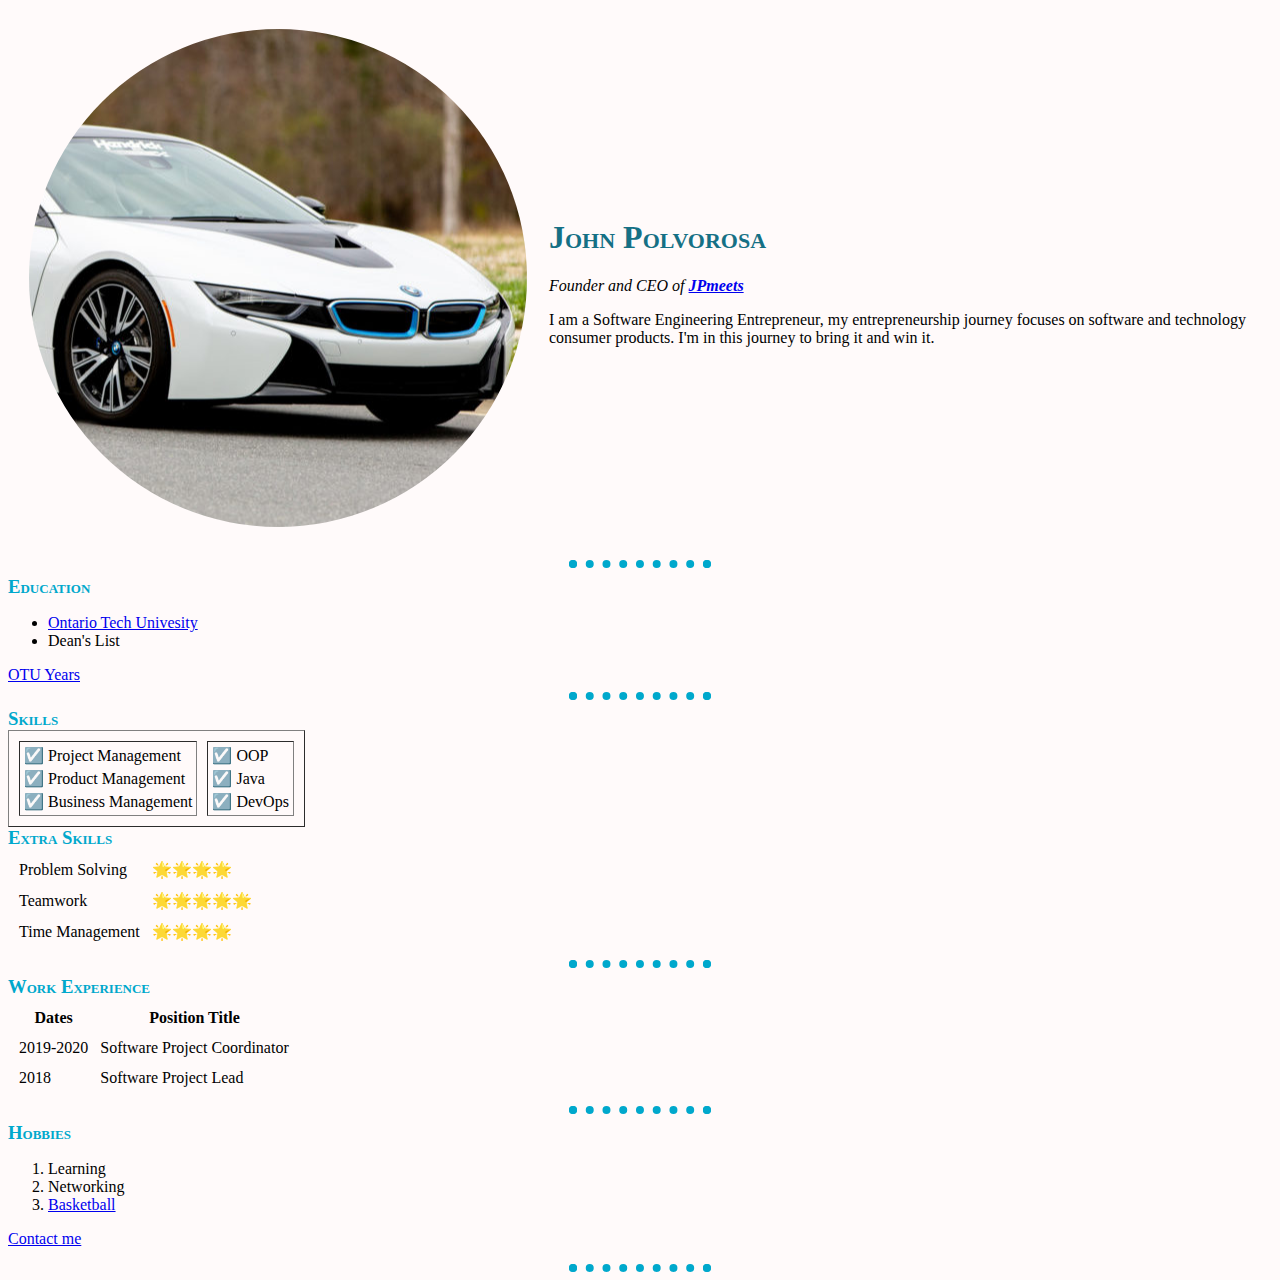
<file: index.html>
<!DOCTYPE html>
<html lang="en">
    <head>
    <meta charset="UTF-8">
    <meta name="viewport" content="width=device-width, initial-scale=1.0">
    <meta name="description" content="JP's first website on only HTML">
    <title>💪 JP's First Personal Site</title>
    <link rel="stylesheet" href="css/styles.css">
</head>

<body>
    <table cellspacing="20">
        <tr>
            <td><img src="images/circle-cropped.png" alt="BMW I8 SEO@@@"> </td>
            <td>
                <h1>John Polvorosa</h1>
                <!-- <em>Affects <strong>EVEN MORE THIS </strong>SEO!</em> -->
                <p><em>Founder and CEO of <strong><a href="https://linkedin.com">JPmeets</a>
                    </strong></em></p>
                <p>I am a Software Engineering Entrepreneur, my entrepreneurship journey focuses on software and technology consumer products. 
                    I'm in this journey to bring it and win it.
                </p>
            </td>
        </tr>
    </table>

    <hr>
    <h3>Education</h3>
    <ul>
        <li><a href="https://ontariotechu.ca/">Ontario Tech Univesity</a></li>
        <li>Dean's List</li>
    </ul>
    <a href="OTUyears.html">OTU Years</a>
    <hr>

    <h3>Skills</h3>
    <table border="1" cellspacing="10">
        <tr>
            <td>
                <table>
                    <tr>
                        <td>☑️ </td>
                        <td>Project Management</td>
        
                    </tr>
                    <tr>
                        <td>☑️ </td>
                        <td>Product Management</td>
                    </tr>
                    <tr>
                        <td>☑️ </td>
                        <td>Business Management</td>   
                    </tr>
                </table>
            </td>
            <td>
                <table>
                    <tr>
                        <td>☑️ </td>
                        <td>OOP</td>
                    </tr>
                    <tr>
                        <td>☑️ </td>
                        <td>Java</td>
                    </tr>
                    <tr>
                        <td>☑️ </td>
                        <td>DevOps</td>  
                    </tr>
                </table>
            </td>
        </tr>
    </table>

    <h3>Extra Skills</h3>
    <table cellspacing="10">
        <tr>
            <td>Problem Solving</td>
            <td>🌟🌟🌟🌟</td>
        </tr>
        <tr>
            <td>Teamwork</td>
            <td>🌟🌟🌟🌟🌟</td>  
        </tr>
        <tr>
            <td>Time Management</td>
            <td>🌟🌟🌟🌟</td>
        </tr>
    </table>

    <hr>
        
    <h3>Work Experience</h3>
    <table cellspacing="10">
        <thead>
            <tr>
                <th>Dates</th>
                <th>Position Title</th>
            </tr>
        </thead>
        <tbody>
            <tr>
                <td>2019-2020</td>
                <td>Software Project Coordinator</td>
            </tr>
            <tr>
                <td>2018</td>
                <td>Software Project Lead</td>
            </tr>
        </tbody>
        <tfoot>

        </tfoot>


    </table>

    <hr>
    <h3>Hobbies</h3>
    <ol>
        <li>Learning</li>
        <li>Networking</li>
        <li><a href="https://nba.com">Basketball</a></li>
    </ol>

    <p><a href="Contact.html">Contact me</a></p> 
    <hr>

</body>
</html>
</file>
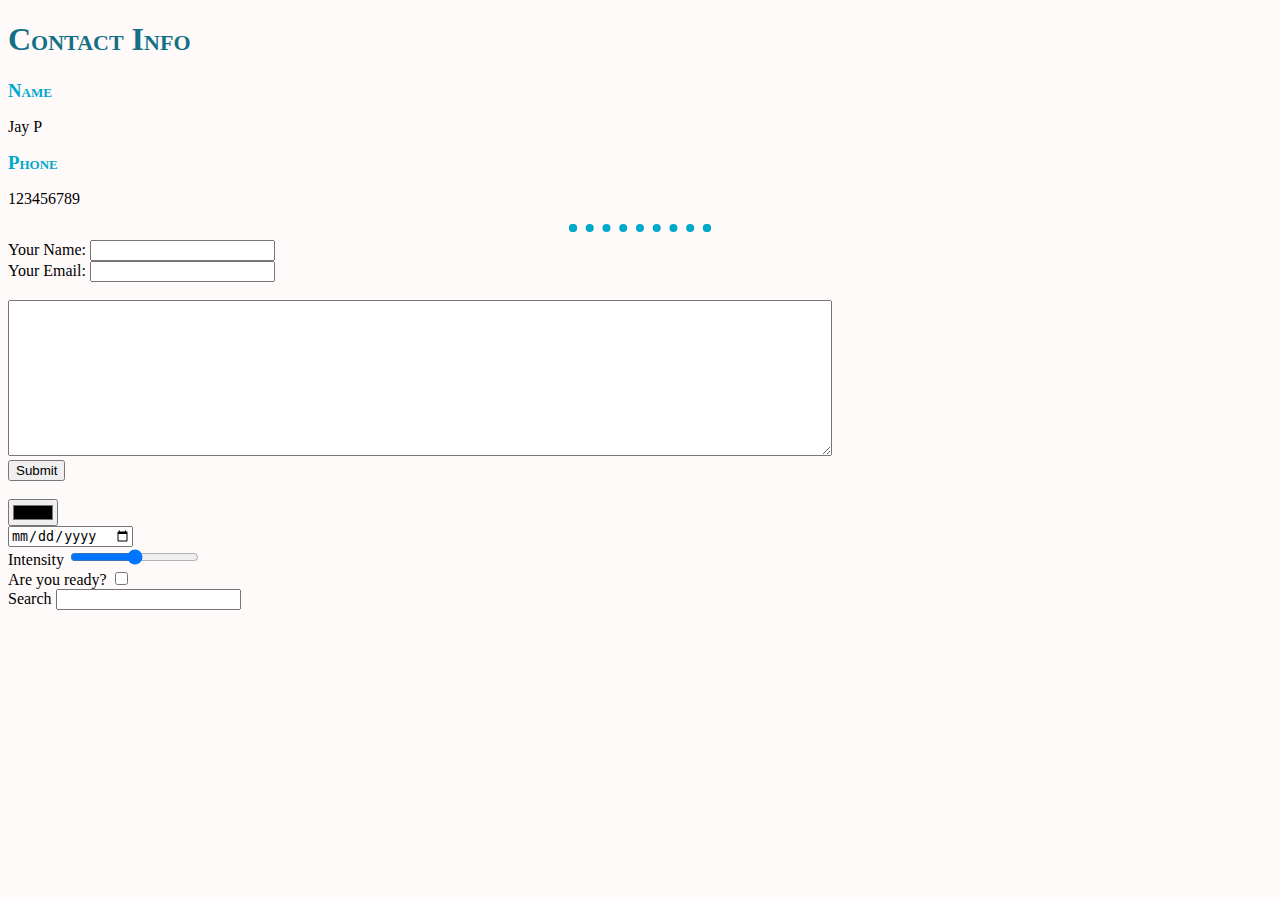
<file: Contact.html>
<!DOCTYPE html>
<html lang="en">
<head>
    <meta charset="UTF-8">
    <meta name="viewport" content="width=device-width, initial-scale=1.0">
    <title>Document</title>
    <link rel="stylesheet" href="css/styles.css">

</head>
<body>
    <h1>Contact Info</h1>
    <h3>Name</h3>
    <p>Jay P</p>
    <h3>Phone</h3>
    <p>123456789</p>
    <hr>

    <form action="mailto:dubcatcheryea@gmail.com" method="post" enctype="text/plain">        
        <label>Your Name:</label>
        <input type="text" name="yourName">
        <br>
        <label>Your Email:</label>
        <input type="email" name="yourEmail" id="">
        <br> <br>
        <textarea name="yourMessage" id="" cols="100" rows="10"></textarea>
        <br>
        <input type="submit">
        <br>

        <!-- DO NOT DO THIS <input type="button" value="Submit"> -->
        <br>
        <input type="color">
        <br>
        <input type="date" name="" id="">
        <br>
        <label>Intensity</label>
        <input type="range" name="" id="">
        <br>
        <label>Are you ready?</label>
        <input type="checkbox">
        <br>
        <label for="">Search</label>
        <input type="search" name="" id="">

        

    </form>

        

</body>
</html>
</file>
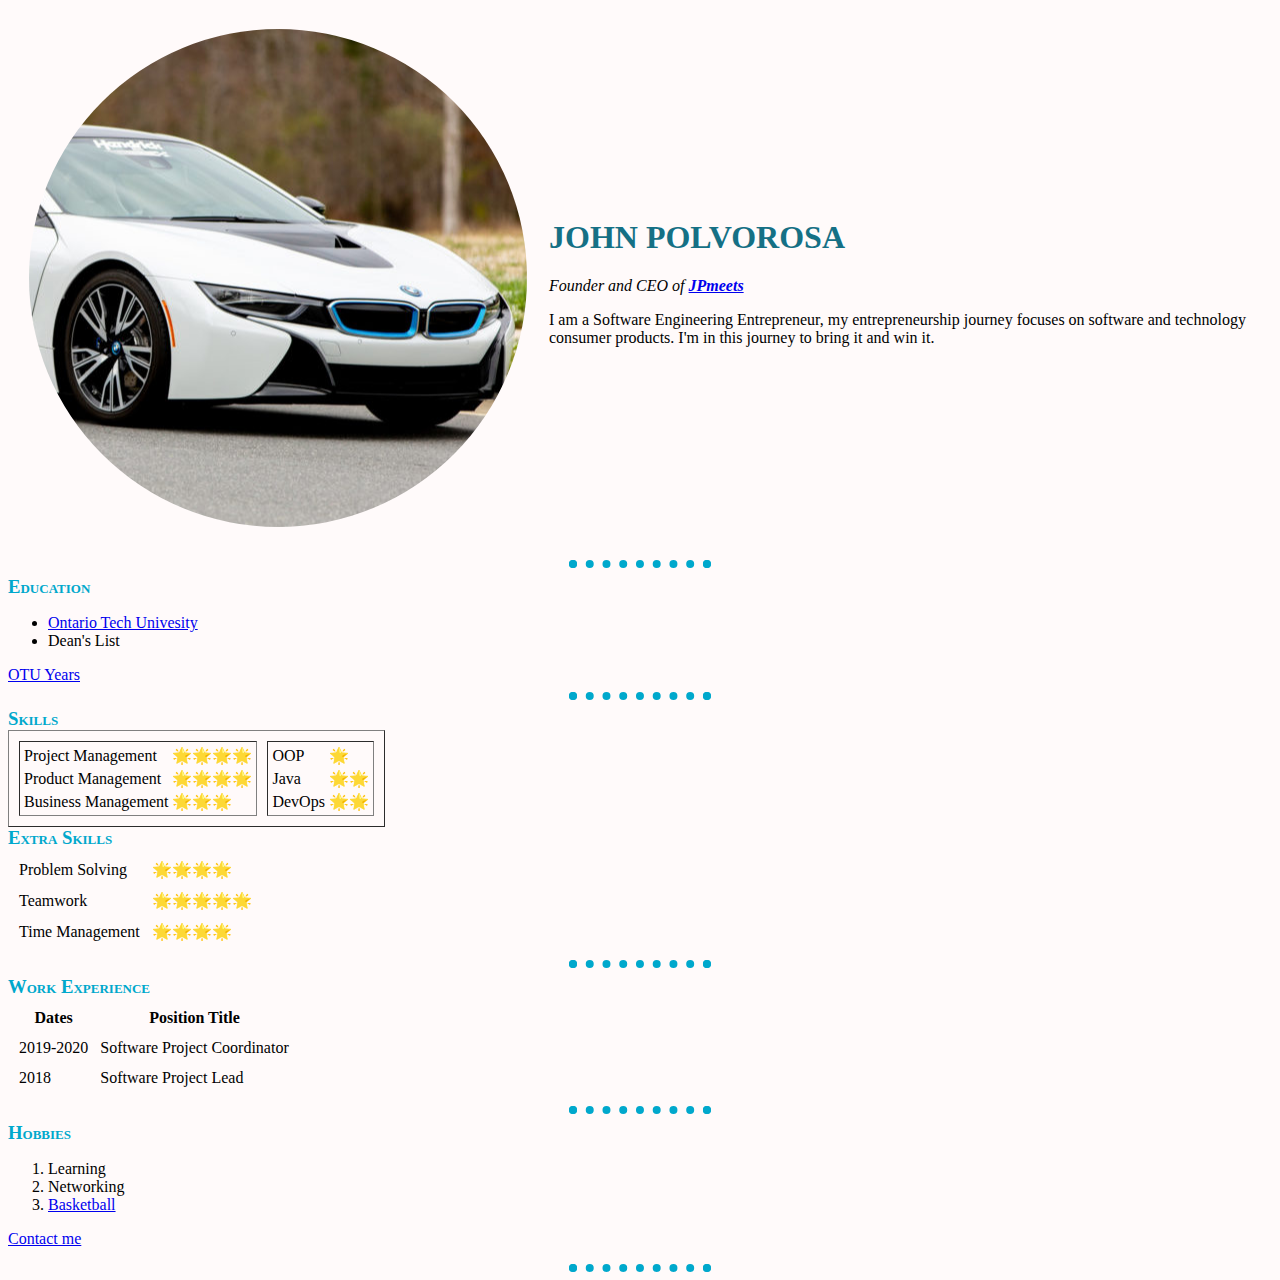
<file: index copy.html>
<!DOCTYPE html>
<html lang="en">
    <head>
    <meta charset="UTF-8">
    <meta name="viewport" content="width=device-width, initial-scale=1.0">
    <meta name="description" content="JP's first website on only HTML">
    <title>💪 JP's First Personal Site</title>
    <link rel="stylesheet" href="css/styles.css">
</head>




<body>
    <table cellspacing="20">
        <tr>
            <td><img src="images/circle-cropped.png" alt="BMW I8"> </td>
            <td>
                <h1>JOHN POLVOROSA</h1>
                <p><em>Founder and CEO of <strong><a href="https://linkedin.com">JPmeets</a>
                    </strong></em></p>
                <p>I am a Software Engineering Entrepreneur, my entrepreneurship journey focuses on software and technology consumer products. 
                    I'm in this journey to bring it and win it.
                </p>
            </td>
        </tr>
    </table>
       

    <hr>
    <h3>Education</h3>
    <ul>
        <li><a href="https://ontariotechu.ca/">Ontario Tech Univesity</a></li>
        <li>Dean's List</li>
    </ul>
    <a href="OTUyears.html">OTU Years</a>

    <hr>

    <h3>Skills</h3>

    <table border="1" cellspacing="10">
        <tr>
            <td>
                <table>
                    <tr>
                        <td>Project Management</td>
                        <td>🌟🌟🌟🌟</td>
        
                    </tr>
                    <tr>
                        <td>Product Management</td>
                        <td>🌟🌟🌟🌟</td>
                    </tr>
                    <tr>
                        <td>Business Management</td>
                        <td>🌟🌟🌟</td>   
                    </tr>
                </table>
            </td>
            <td>
                <table>
                    <tr>
                        <td>OOP</td>
                        <td>🌟</td>
                    </tr>
                    <tr>
                        <td>Java</td>
                        <td>🌟🌟</td>
                    </tr>
                    <tr>
                        <td>DevOps</td>
                        <td>🌟🌟</td>  
                    </tr>
                </table>
            </td>
        </tr>
    </table>

    <h3>Extra Skills</h3>
    <table cellspacing="10">
        <tr>
            <td>Problem Solving</td>
            <td>🌟🌟🌟🌟</td>
        </tr>
        <tr>
            <td>Teamwork</td>
            <td>🌟🌟🌟🌟🌟</td>  
        </tr>
        <tr>
            <td>Time Management</td>
            <td>🌟🌟🌟🌟</td>
        </tr>
    </table>

    <hr>
        
    <h3>Work Experience</h3>
    <table cellspacing="10">
        <thead>
            <tr>
                <th>Dates</th>
                <th>Position Title</th>
            </tr>
        </thead>
        <tbody>
            <tr>
                <td>2019-2020</td>
                <td>Software Project Coordinator</td>
            </tr>
            <tr>
                <td>2018</td>
                <td>Software Project Lead</td>
            </tr>
        </tbody>
        <tfoot>

        </tfoot>


    </table>

    <hr>
    <h3>Hobbies</h3>
    <ol>
        <li>Learning</li>
        <li>Networking</li>
        <li><a href="https://nba.com">Basketball</a></li>
    </ol>

    <p><a href="Contact.html">Contact me</a></p> 
    <hr>

</body>
</html>
</file>
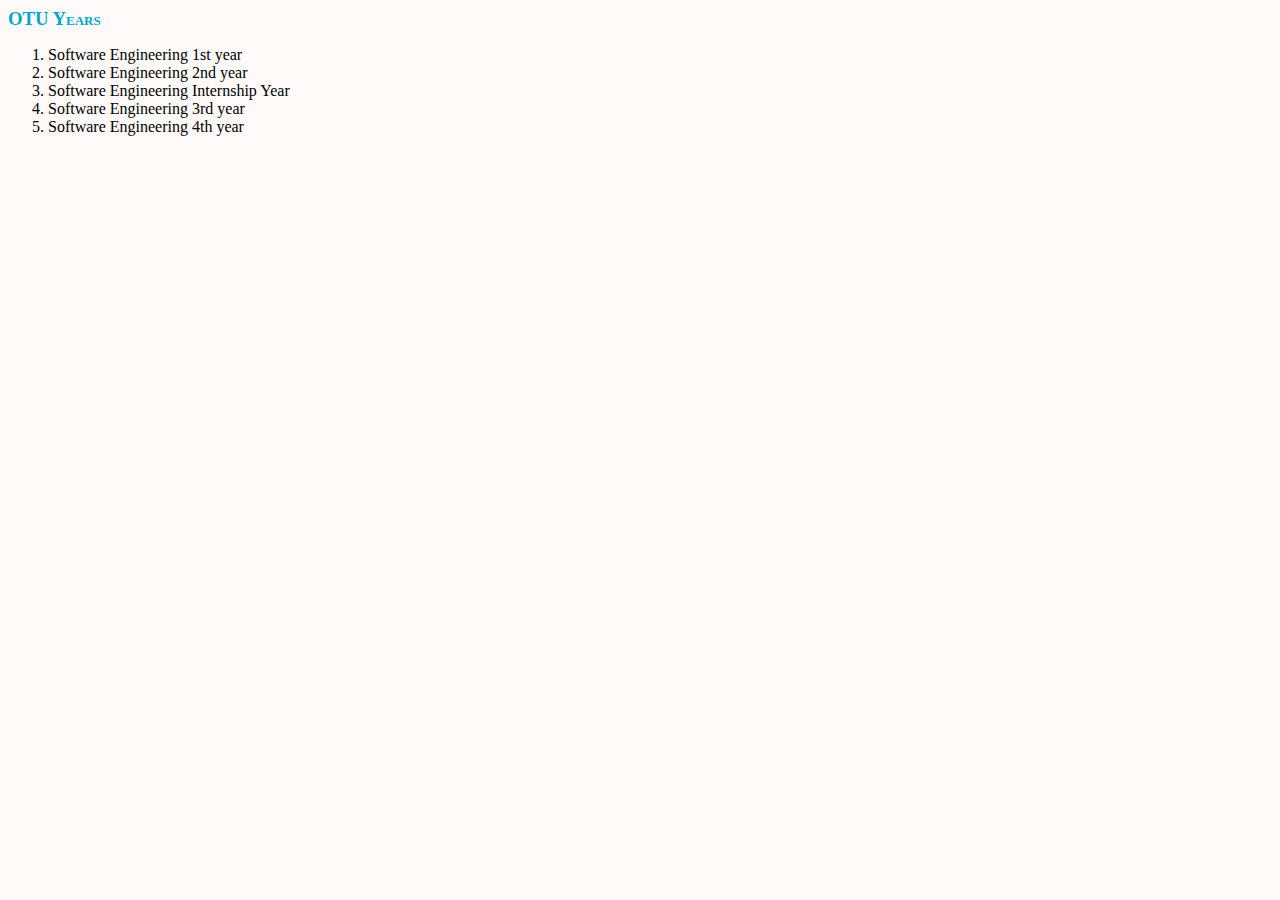
<file: OTUyears.html>
<!DOCTYPE html>
<html lang="en">
<head>
    <meta charset="UTF-8">
    <meta name="viewport" content="width=device-width, initial-scale=1.0">
    <title>Document</title>
    <link rel="stylesheet" href="css/styles.css">

</head>
<body>
    <h3>OTU Years</h3>
    <ol>
        <li>Software Engineering 1st year</li>
        <li>Software Engineering 2nd year</li>
        <li>Software Engineering Internship Year</li>
        <li>Software Engineering 3rd year</li>
        <li>Software Engineering 4th year</li>
    </ol>
</body>
</html>
</file>
<file: css/styles.css>
img { height: 40% }
    
    body {
        background-color:#fffafa;
    }
    /* style="background-image: url(images/giphy.gif);" */

    hr { 
        border-color: #00a8cc;
        border-style: dotted;
        border-bottom-style: none;
        border-width: 8px;
        height: 0px;
        width: 10%;
    }

    h2,h3 {
        color: #00a8cc;
        display: inline;
        margin: 0;
        padding: 0;
        font-variant: small-caps;
    }

    h1 {
        color: #157085;
        margin-left: 0%;
        font-variant: small-caps;
    }
</file>
